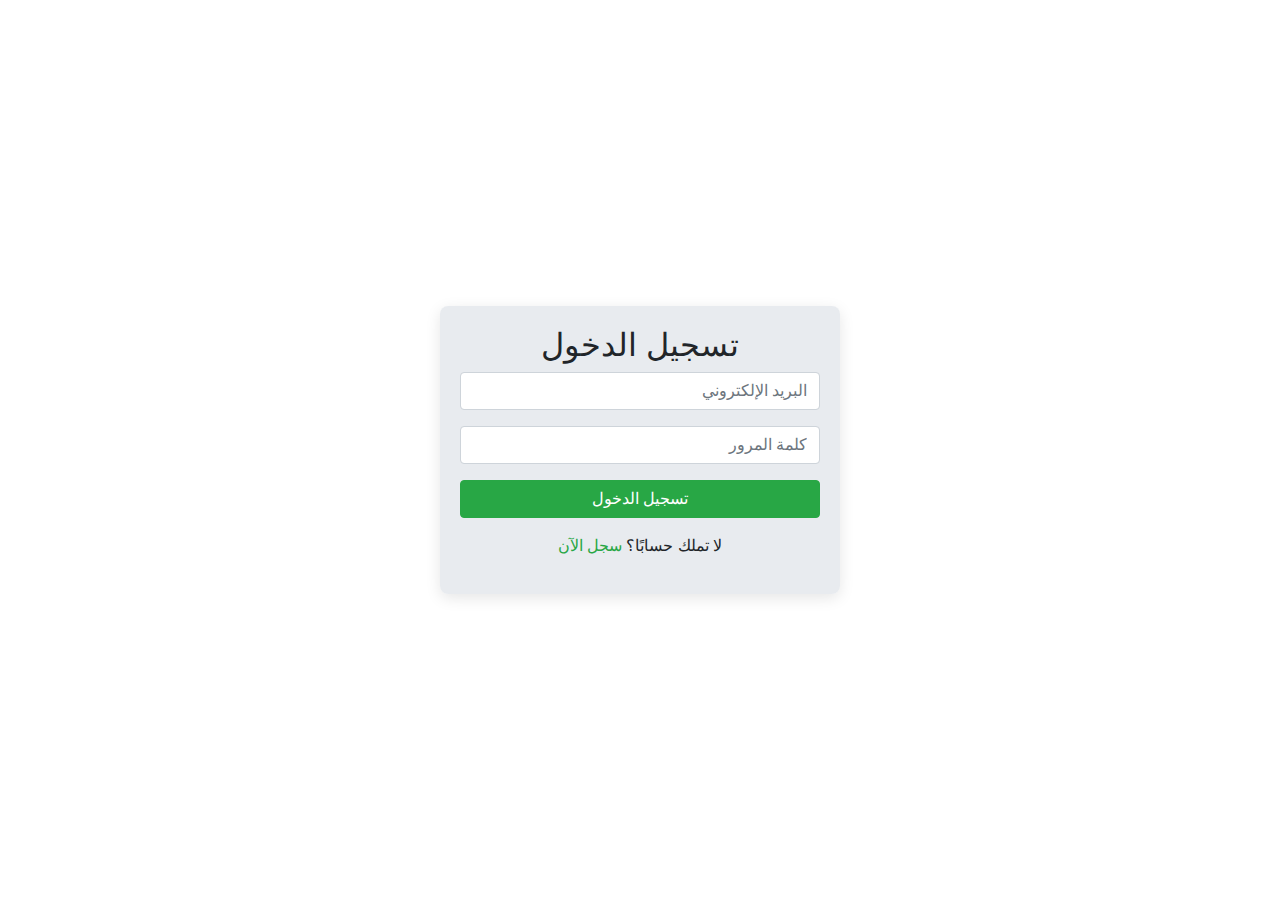
<file: login.html>
<!DOCTYPE html>
<html lang="ar">
<head>
    <meta charset="UTF-8">
    <meta name="viewport" content="width=device-width, initial-scale=1.0">
    <title>تسجيل الدخول</title>
    <link rel="stylesheet" href="https://stackpath.bootstrapcdn.com/bootstrap/4.5.2/css/bootstrap.min.css">
    <link rel="stylesheet" href="login.css">
 
</head>
<body>
    <div class="overlay"></div>
    <div class="container">
        <h2 class="text-center">تسجيل الدخول</h2>
        <div class="alert alert-danger d-none" id="error"></div> 

        <div class="form-group">
            <input type="email" id="email" class="form-control" placeholder="البريد الإلكتروني" required>
        </div>
        <div class="form-group">
            <input type="password" id="password" class="form-control" placeholder="كلمة المرور" required>
        </div>
        <button class="btn btn-success btn-block" onclick="login()">تسجيل الدخول</button>

        <div class="text-center mt-3">
            <p>لا تملك حسابًا؟ <a href="signup.html">سجل الآن </a></p>
        </div>
    </div>

    <script src="login.js"></script>
    <script src="https://code.jquery.com/jquery-3.5.1.slim.min.js"></script>
    <script src="https://cdn.jsdelivr.net/npm/@popperjs/core@2.0.6/dist/umd/popper.min.js"></script>
    <script src="https://stackpath.bootstrapcdn.com/bootstrap/4.5.2/js/bootstrap.min.js"></script>
</body>
</html>
</file>
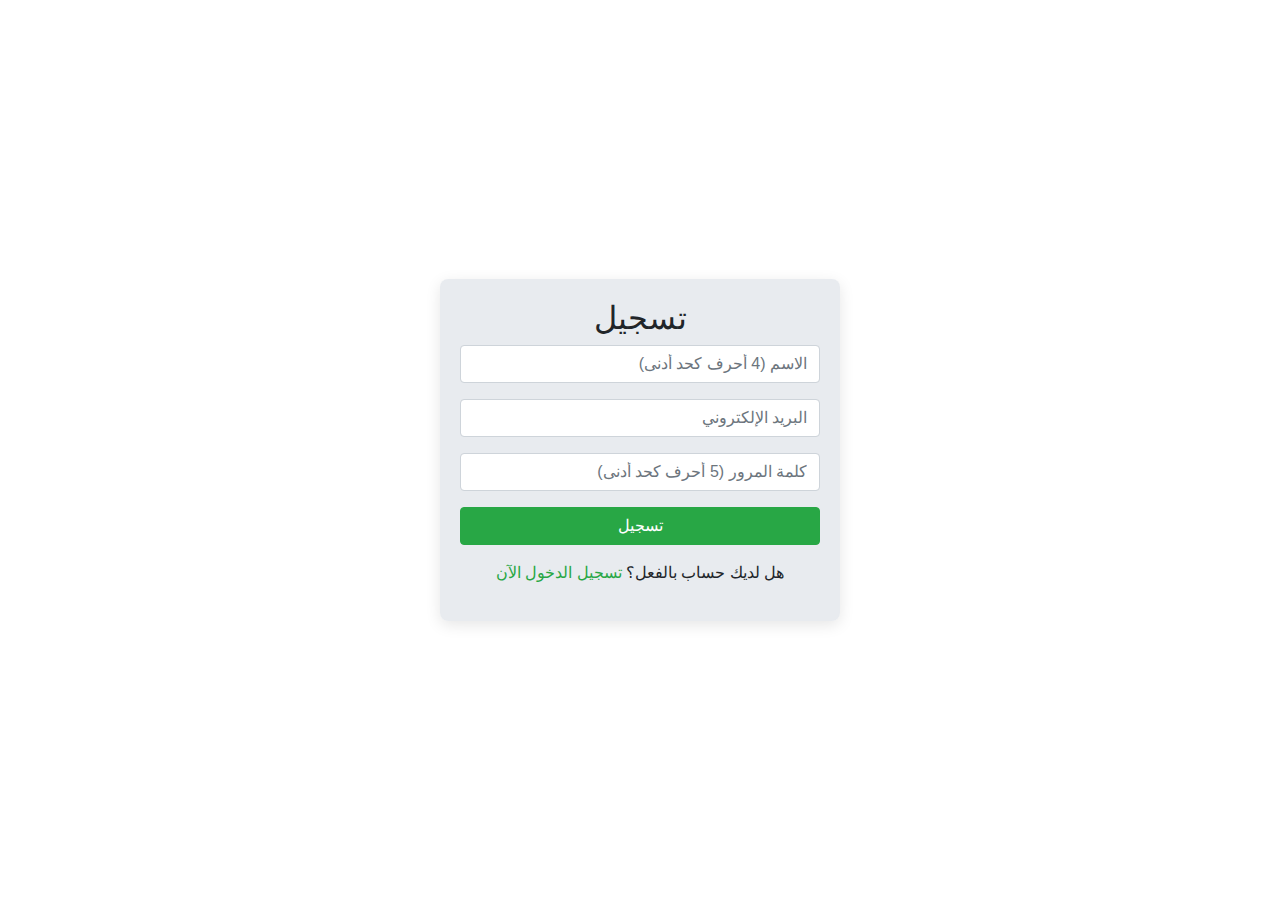
<file: signup.html>
<!DOCTYPE html>
    <html lang="ar">
    <head>
        <meta charset="UTF-8">
        <meta name="viewport" content="width=device-width, initial-scale=1.0">
        <title>تسجيل</title>
        <link rel="stylesheet" href="https://stackpath.bootstrapcdn.com/bootstrap/4.5.2/css/bootstrap.min.css">
        <link rel="stylesheet" href="login.css">
        
     
    </head>
    <body>
        <div class="overlay"></div>
        <div class="container">
            <h2 class="text-center">تسجيل</h2>
            <div class="alert alert-danger d-none" id="error"></div> 
    
            <div class="form-group">
                <input type="text" id="name" class="form-control" placeholder="الاسم (4 أحرف كحد أدنى)" required>
            </div>
            <div class="form-group">
                <input type="email" id="email" class="form-control" placeholder="البريد الإلكتروني" required>
            </div>
            <div class="form-group">
                <input type="password" id="password" class="form-control" placeholder="كلمة المرور (5 أحرف كحد أدنى)" required>
            </div>
            <button class="btn btn-success btn-block" onclick="register()">تسجيل</button>
    
            <div class="text-center mt-3">
                <p>هل لديك حساب بالفعل؟ <a href="login.html">تسجيل الدخول الآن</a></p>
            </div>
        </div>
    
        <script src="sigmup.js"></script>
        <script src="https://code.jquery.com/jquery-3.5.1.slim.min.js"></script>
        <script src="https://cdn.jsdelivr.net/npm/@popperjs/core@2.0.6/dist/umd/popper.min.js"></script>
        <script src="https://stackpath.bootstrapcdn.com/bootstrap/4.5.2/js/bootstrap.min.js"></script>
    </body>
    </html>
</file>
<file: login.css>
body {
    height: 100vh; 
    display: flex;
    align-items: center; 
    justify-content: center; 
    background-image: url('https://i.pinimg.com/474x/ed/a5/36/eda53620c51e0059c85418f71d3f724e.jpg');
    background-size: cover; 
    background-position: center; 
    overflow-x: hidden; 
    position: relative; 
}
.overlay {
    position: absolute;
    top: 0;
    left: 0;
    right: 0;
    bottom: 0;
    background-color: rgba(255, 255, 255, 0.5); 
    z-index: 1; 
}
.container {
    max-width: 400px; 
    padding: 20px;
    border-radius: 8px; 
    background-color: rgba(230, 233, 237, 0.9); 
    box-shadow: 0 4px 15px rgba(0, 0, 0, 0.1); 
    position: relative; 
    z-index: 2; 
}
.form-control {
    text-align: right; 
}
.btn-primary {
    background-color: #28a745; 
    border-color: #28a745; 
}
.text-center a {
    color: #28a745; 
}
.text-center a:hover {
    color: #218838; 
}
</file>
